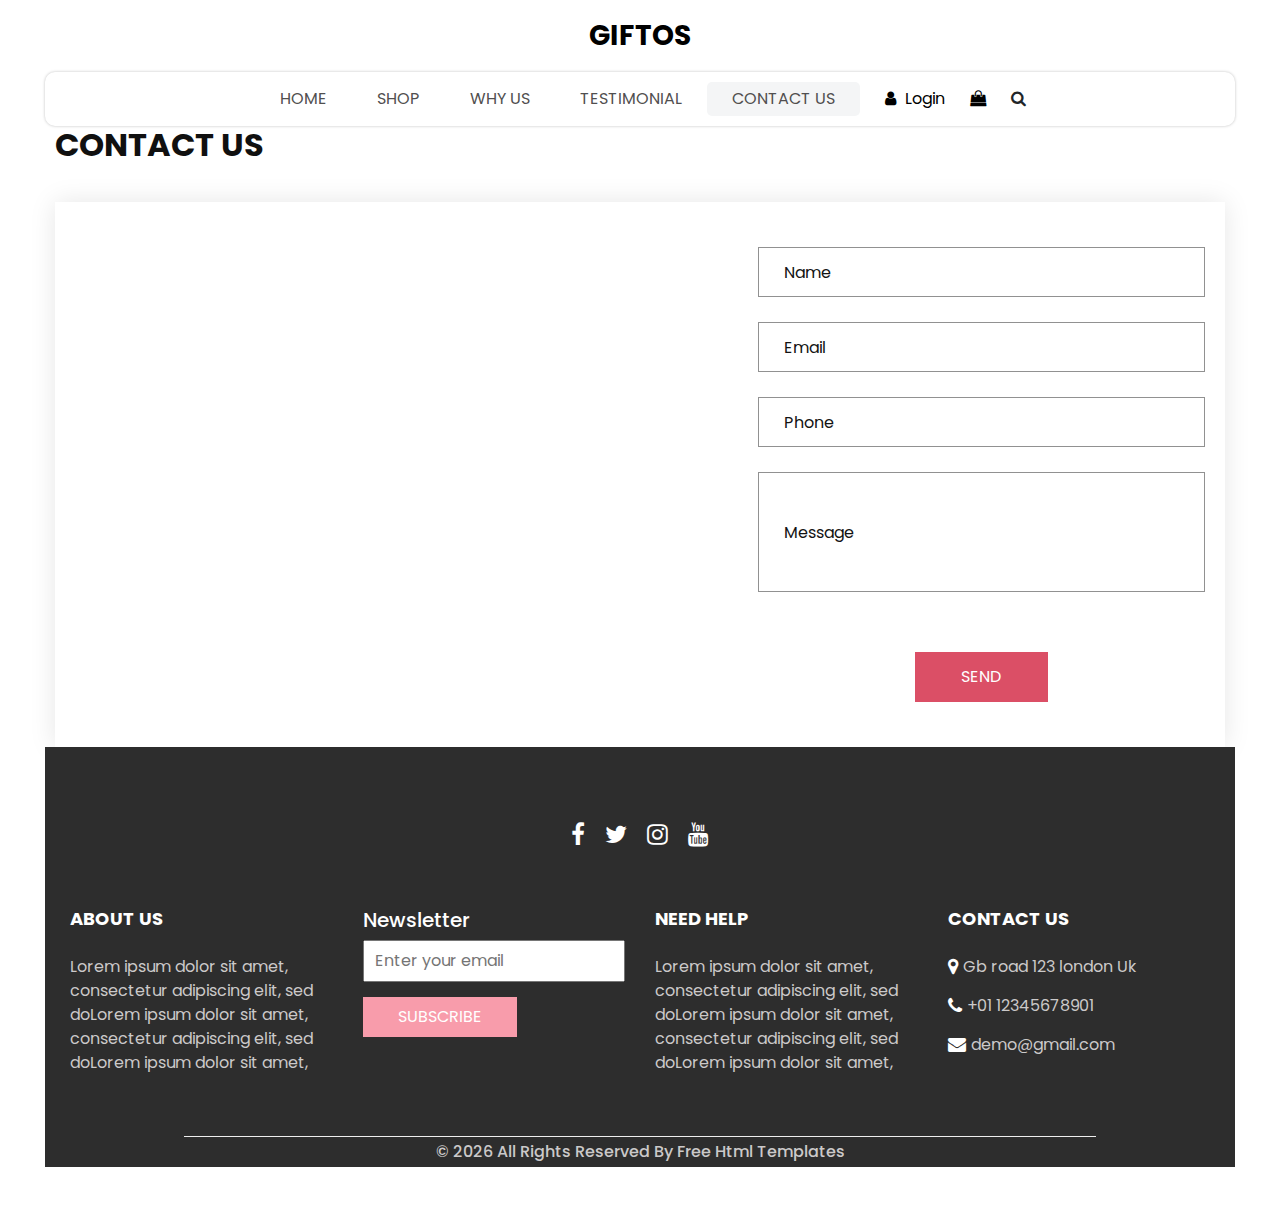
<file: contact.html>
<!DOCTYPE html>
<html>

<head>
  <!-- Basic -->
  <meta charset="utf-8" />
  <meta http-equiv="X-UA-Compatible" content="IE=edge" />
  <!-- Mobile Metas -->
  <meta name="viewport" content="width=device-width, initial-scale=1, shrink-to-fit=no" />
  <!-- Site Metas -->
  <meta name="keywords" content="" />
  <meta name="description" content="" />
  <meta name="author" content="" />
  <link rel="shortcut icon" href="images/favicon.png" type="image/x-icon">

  <title>
    Giftos
  </title>

  <!-- slider stylesheet -->
  <link rel="stylesheet" type="text/css" href="https://cdnjs.cloudflare.com/ajax/libs/OwlCarousel2/2.3.4/assets/owl.carousel.min.css" />

  <!-- bootstrap core css -->
  <link rel="stylesheet" type="text/css" href="css/bootstrap.css" />

  <!-- Custom styles for this template -->
  <link href="css/style.css" rel="stylesheet" />
  <!-- responsive style -->
  <link href="css/responsive.css" rel="stylesheet" />
</head>

<body>
  <div class="hero_area">
    <!-- header section strats -->
    <header class="header_section">
      <nav class="navbar navbar-expand-lg custom_nav-container ">
        <a class="navbar-brand" href="index.html">
          <span>
            Giftos
          </span>
        </a>
        <button class="navbar-toggler" type="button" data-toggle="collapse" data-target="#navbarSupportedContent" aria-controls="navbarSupportedContent" aria-expanded="false" aria-label="Toggle navigation">
          <span class=""></span>
        </button>

        <div class="collapse navbar-collapse innerpage_navbar" id="navbarSupportedContent">
          <ul class="navbar-nav  ">
            <li class="nav-item ">
              <a class="nav-link" href="index.html">Home <span class="sr-only">(current)</span></a>
            </li>
            <li class="nav-item">
              <a class="nav-link" href="shop.html">
                Shop
              </a>
            </li>
            <li class="nav-item">
              <a class="nav-link" href="why.html">
                Why Us
              </a>
            </li>
            <li class="nav-item">
              <a class="nav-link" href="testimonial.html">
                Testimonial
              </a>
            </li>
            <li class="nav-item active">
              <a class="nav-link" href="contact.html">Contact Us</a>
            </li>
          </ul>
          <div class="user_option">
            <a href="">
              <i class="fa fa-user" aria-hidden="true"></i>
              <span>
                Login
              </span>
            </a>
            <a href="">
              <i class="fa fa-shopping-bag" aria-hidden="true"></i>
            </a>
            <form class="form-inline ">
              <button class="btn nav_search-btn" type="submit">
                <i class="fa fa-search" aria-hidden="true"></i>
              </button>
            </form>
          </div>
        </div>
      </nav>
    </header>
    <!-- end header section -->

  </div>
  <!-- end hero area -->

  <!-- contact section -->

  <section class="contact_section layout_padding">
    <div class="container px-0">
      <div class="heading_container ">
        <h2 class="">
          Contact Us
        </h2>
      </div>
    </div>
    <div class="container container-bg">
      <div class="row">
        <div class="col-lg-7 col-md-6 px-0">
          <div class="map_container">
            <div class="map-responsive">
              <iframe src="https://www.google.com/maps/embed/v1/place?key=AIzaSyA0s1a7phLN0iaD6-UE7m4qP-z21pH0eSc&q=Eiffel+Tower+Paris+France" width="600" height="300" frameborder="0" style="border:0; width: 100%; height:100%" allowfullscreen></iframe>
            </div>
          </div>
        </div>
        <div class="col-md-6 col-lg-5 px-0">
          <form action="#">
            <div>
              <input type="text" placeholder="Name" />
            </div>
            <div>
              <input type="email" placeholder="Email" />
            </div>
            <div>
              <input type="text" placeholder="Phone" />
            </div>
            <div>
              <input type="text" class="message-box" placeholder="Message" />
            </div>
            <div class="d-flex ">
              <button>
                SEND
              </button>
            </div>
          </form>
        </div>
      </div>
    </div>
  </section>

  <!-- end contact section -->

  <!-- info section -->

  <section class="info_section  layout_padding2-top">
    <div class="social_container">
      <div class="social_box">
        <a href="">
          <i class="fa fa-facebook" aria-hidden="true"></i>
        </a>
        <a href="">
          <i class="fa fa-twitter" aria-hidden="true"></i>
        </a>
        <a href="">
          <i class="fa fa-instagram" aria-hidden="true"></i>
        </a>
        <a href="">
          <i class="fa fa-youtube" aria-hidden="true"></i>
        </a>
      </div>
    </div>
    <div class="info_container ">
      <div class="container">
        <div class="row">
          <div class="col-md-6 col-lg-3">
            <h6>
              ABOUT US
            </h6>
            <p>
              Lorem ipsum dolor sit amet, consectetur adipiscing elit, sed doLorem ipsum dolor sit amet, consectetur adipiscing elit, sed doLorem ipsum dolor sit amet,
            </p>
          </div>
          <div class="col-md-6 col-lg-3">
            <div class="info_form ">
              <h5>
                Newsletter
              </h5>
              <form action="#">
                <input type="email" placeholder="Enter your email">
                <button>
                  Subscribe
                </button>
              </form>
            </div>
          </div>
          <div class="col-md-6 col-lg-3">
            <h6>
              NEED HELP
            </h6>
            <p>
              Lorem ipsum dolor sit amet, consectetur adipiscing elit, sed doLorem ipsum dolor sit amet, consectetur adipiscing elit, sed doLorem ipsum dolor sit amet,
            </p>
          </div>
          <div class="col-md-6 col-lg-3">
            <h6>
              CONTACT US
            </h6>
            <div class="info_link-box">
              <a href="">
                <i class="fa fa-map-marker" aria-hidden="true"></i>
                <span> Gb road 123 london Uk </span>
              </a>
              <a href="">
                <i class="fa fa-phone" aria-hidden="true"></i>
                <span>+01 12345678901</span>
              </a>
              <a href="">
                <i class="fa fa-envelope" aria-hidden="true"></i>
                <span> demo@gmail.com</span>
              </a>
            </div>
          </div>
        </div>
      </div>
    </div>
    <!-- footer section -->
    <footer class=" footer_section">
      <div class="container">
        <p>
          &copy; <span id="displayYear"></span> All Rights Reserved By
          <a href="https://html.design/">Free Html Templates</a>
        </p>
      </div>
    </footer>
    <!-- footer section -->

  </section>

  <!-- end info section -->


  <script src="js/jquery-3.4.1.min.js"></script>
  <script src="js/bootstrap.js"></script>
  <script src="https://cdnjs.cloudflare.com/ajax/libs/OwlCarousel2/2.3.4/owl.carousel.min.js">
  </script>
  <script src="js/custom.js"></script>

</body>

</html>
</file>
<file: css/responsive.css>
@media (max-width: 1120px) {
    .saving_section .detail-box {
        padding: 0;
    }
}

@media (max-width: 992px) {
    .user_option {
        justify-content: center;
        margin-left: 0;
        margin-top: 10px;

    }

    .custom_nav-container {
        flex-direction: row;
    }

    .custom_nav-container .navbar-nav {
        align-items: center;
    }

    #navbarSupportedContent .navbar-nav .nav-link {
        margin: 5px 0;
    }

    .slider_section .detail-box {
        padding-left: 0;
    }

    .slider_section .detail-box h1 {
        font-size: 3rem;
    }

    .slider_section .img-box {
        padding: 0;
    }

    .saving_section .row {
        flex-direction: column-reverse;
    }

    .saving_section .detail-box {

        margin-bottom: 30px;
    }

    .client_section .box {
        margin: 15px 25px;
    }

    .client_section .carousel_btn-box {
        display: flex;
        justify-content: center;
        margin-top: 45px;
    }

    .client_section .carousel-control-prev,
    .client_section .carousel-control-next {
        position: unset;
        margin: 0 2.5px;
        width: 45px;
        height: 45px;
    }
}

@media (max-width: 768px) {
    .hero_area {
        padding: 0 25px;
    }

    .slider_section .img-box {
        margin-bottom: 45px;
    }

    .saving_section,
    .gift_section {
        padding-left: 25px;
        padding-right: 25px;
    }

    .gift_section .box {
        padding: 45px 0;
    }

    .gift_section .img-box {
        padding: 0 15px;
        margin-bottom: 45px;
    }

    .info_section .row>div {
        text-align: center;
        display: flex;
        flex-direction: column;
        align-items: center;

    }

    .info_section {
        margin: 0 25px 25px;
    }


}

@media (max-width: 576px) {
    .contact_section {
        padding-left: 25px;
        padding-right: 25px;
    }
}

@media (max-width: 480px) {

    .saving_section .detail-box,
    .gift_section .detail-box {
        padding: 0 5px;
    }
}

@media (max-width: 420px) {}

@media (max-width: 376px) {}

@media (min-width: 1200px) {
    .container {
        max-width: 1170px;
    }
}
</file>
<file: css/style.css>
@import url("https://fonts.googleapis.com/css2?family=Poppins:wght@300;400;500;600;700&display=swap");
@import url("font-awesome.min.css");
body {
  font-family: "poppins", sans-serif;
  color: #101010;
  background-color: #ffffff;
}

.layout_padding {
  /* padding-top: 90px;
  padding-bottom: 90px; */
}

.layout_padding2 {
  padding-top: 45px;
  padding-bottom: 45px;
}

.layout_padding2-top {
  padding-top: 45px;
}

.layout_padding2-bottom {
  padding-bottom: 45px;
}

.layout_padding-top {
  padding-top: 90px;
}

.layout_padding-bottom {
  padding-bottom: 90px;
}

.heading_container {
  display: -webkit-box;
  display: -ms-flexbox;
  display: flex;
  -webkit-box-orient: vertical;
  -webkit-box-direction: normal;
      -ms-flex-direction: column;
          flex-direction: column;
}

.heading_container h2 {
  text-transform: uppercase;
  font-weight: bold;
}

.heading_container h2 span {
  color: #f89cab;
}

.heading_container.heading_center {
  -webkit-box-align: center;
      -ms-flex-align: center;
          align-items: center;
  text-align: center;
}

/*header section*/
.hero_area {
  padding: 0 45px;
}

.hero_area.sub_pages {
  height: auto;
}

#navbarSupportedContent {
  width: 100%;
  background-color: #f9ece6;
  -webkit-box-pack: center;
      -ms-flex-pack: center;
          justify-content: center;
  padding: 10px 0;
  border-radius: 15px 15px 0 0;
}

#navbarSupportedContent.innerpage_navbar {
  background-color: white;
  border-radius: 10px;
  -webkit-box-shadow: 0 0 3px 0 rgba(0, 0, 0, 0.25);
          box-shadow: 0 0 3px 0 rgba(0, 0, 0, 0.25);
}

#navbarSupportedContent.innerpage_navbar .nav-item.active .nav-link {
  background-color: #f4f5f6;
}

#navbarSupportedContent .navbar-nav .nav-link {
  padding: 5px 25px;
  color: #514f4f;
  text-align: center;
  text-transform: uppercase;
  border-radius: 5px;
}

#navbarSupportedContent .nav-item.active .nav-link {
  background-color: #ffffff;
}

a,
a:hover,
a:focus {
  text-decoration: none;
}

a:hover,
a:focus {
  color: initial;
}

.btn,
.btn:focus {
  outline: none !important;
  -webkit-box-shadow: none;
          box-shadow: none;
}

.navbar-brand {
  margin: 15px 0;
  padding: 0;
}

.navbar-brand span {
  font-size: 28px;
  font-weight: bold;
  color: #000000;
  text-transform: uppercase;
  margin: 0;
  padding: 0;
}

.custom_nav-container .nav_search-btn {
  padding: 0;
  border: none;
}

.custom_nav-container {
  z-index: 99999;
  padding: 0;
  -webkit-box-orient: vertical;
  -webkit-box-direction: normal;
      -ms-flex-direction: column;
          flex-direction: column;
  -webkit-box-align: center;
      -ms-flex-align: center;
          align-items: center;
}

.custom_nav-container .navbar-toggler {
  outline: none;
}

.custom_nav-container .navbar-toggler {
  outline: none;
}

.custom_nav-container .navbar-toggler {
  padding: 0;
  width: 37px;
  height: 42px;
  -webkit-transition: all .3s;
  transition: all .3s;
}

.custom_nav-container .navbar-toggler span {
  display: block;
  width: 35px;
  height: 4px;
  background-color: #000000;
  margin: 7px 0;
  -webkit-transition: all 0.3s;
  transition: all 0.3s;
  position: relative;
  border-radius: 5px;
  -webkit-transition: all .3s;
  transition: all .3s;
}

.custom_nav-container .navbar-toggler span::before, .custom_nav-container .navbar-toggler span::after {
  content: "";
  position: absolute;
  left: 0;
  height: 100%;
  width: 100%;
  background-color: #000000;
  top: -10px;
  border-radius: 5px;
  -webkit-transition: all .3s;
  transition: all .3s;
}

.custom_nav-container .navbar-toggler span::after {
  top: 10px;
}

.custom_nav-container .navbar-toggler[aria-expanded="true"] {
  -webkit-transform: rotate(360deg);
          transform: rotate(360deg);
}

.custom_nav-container .navbar-toggler[aria-expanded="true"] span {
  -webkit-transform: rotate(45deg);
          transform: rotate(45deg);
}

.custom_nav-container .navbar-toggler[aria-expanded="true"] span::before, .custom_nav-container .navbar-toggler[aria-expanded="true"] span::after {
  -webkit-transform: rotate(90deg);
          transform: rotate(90deg);
  top: 0;
}

.user_option {
  display: -webkit-box;
  display: -ms-flexbox;
  display: flex;
  -webkit-box-align: center;
      -ms-flex-align: center;
          align-items: center;
  margin-left: 25px;
}

.user_option a {
  margin-right: 25px;
  color: #000000;
}

.user_option a span {
  margin-left: 5px;
}

/*end header section*/
.slider_section .slider_container {
  color: #fefefe;
  background-color: #000000;
  background-color: #f89cab;
  padding: 25px;
  border-radius: 0 0 15px 15px;
}

.slider_section .row {
  -webkit-box-align: center;
      -ms-flex-align: center;
          align-items: center;
}

.slider_section .img-box {
  display: -webkit-box;
  display: -ms-flexbox;
  display: flex;
  -webkit-box-pack: center;
      -ms-flex-pack: center;
          justify-content: center;
  padding: 45px;
}

.slider_section .img-box img {
  width: 275px;
}

.slider_section .detail-box {
  padding-left: 45px;
  margin: 45px 0;
}

.slider_section .detail-box h1 {
  font-weight: bold;
  font-size: 3.5rem;
  margin-bottom: 10px;
}

.slider_section .detail-box a {
  display: inline-block;
  padding: 10px 40px;
  background-color: #db4566;
  color: #ffffff;
  border: 1px solid #db4566;
  border-radius: 5px;
  -webkit-transition: all .3s;
  transition: all .3s;
  margin-top: 25px;
  text-transform: uppercase;
}

.slider_section .detail-box a:hover {
  background-color: transparent;
  color: #db4566;
}

.slider_section .carousel_btn-box {
  display: -webkit-box;
  display: -ms-flexbox;
  display: flex;
  background-color: #ffffff;
  -webkit-box-align: center;
      -ms-flex-align: center;
          align-items: center;
  position: absolute;
  bottom: -25px;
  left: 5%;
  padding: 7px 10px;
  border-radius: 5px 5px 0 0;
}

.slider_section .carousel_btn-box img {
  margin: 0 10px;
}

.slider_section .carousel_btn-box .carousel-control-prev,
.slider_section .carousel_btn-box .carousel-control-next {
  position: unset;
  height: 25px;
  width: 25px;
  background-repeat: no-repeat;
  opacity: 1;
  background-position: center;
  color: #000000;
  font-size: 14px;
}

.shop_section .heading_container {
  margin-bottom: 20px;
}

.shop_section .box {
  background-color: #eeeeee;
  position: relative;
  padding: 10px;
  margin-top: 25px;
}

.shop_section .box a {
  color: #000000;
}

.shop_section .box .img-box {
  display: -webkit-box;
  display: -ms-flexbox;
  display: flex;
  -webkit-box-pack: center;
      -ms-flex-pack: center;
          justify-content: center;
  -webkit-box-align: center;
      -ms-flex-align: center;
          align-items: center;
  padding: 15px 30px;
  height: 245px;
}

.shop_section .box .img-box img {
  max-width: 100%;
  max-height: 145px;
}

.shop_section .box .detail-box {
  display: -webkit-box;
  display: -ms-flexbox;
  display: flex;
  -webkit-box-pack: justify;
      -ms-flex-pack: justify;
          justify-content: space-between;
}

.shop_section .box .detail-box h6 span {
  color: #db4f66;
}

.shop_section .box .new {
  width: 50px;
  height: 50px;
  position: absolute;
  top: 10px;
  left: 10px;
  background-color: #ffffff;
  display: -webkit-box;
  display: -ms-flexbox;
  display: flex;
  -webkit-box-pack: center;
      -ms-flex-pack: center;
          justify-content: center;
  -webkit-box-align: center;
      -ms-flex-align: center;
          align-items: center;
  border-radius: 100%;
  font-size: 15px;
}

.shop_section .btn-box {
  display: -webkit-box;
  display: -ms-flexbox;
  display: flex;
  -webkit-box-pack: center;
      -ms-flex-pack: center;
          justify-content: center;
  margin-top: 45px;
}

.shop_section .btn-box a {
  display: inline-block;
  padding: 10px 40px;
  background-color: #f16179;
  color: #ffffff;
  border: 1px solid #f16179;
  border-radius: 5px;
  -webkit-transition: all .3s;
  transition: all .3s;
}

.shop_section .btn-box a:hover {
  background-color: transparent;
  color: #f16179;
}

.saving_section {
  padding-left: 45px;
  padding-right: 45px;
}

.saving_section .box {
  padding-top: 45px;
  background-color: #7fd7eb;
  color: #ffffff;
  border-radius: 15px;
}

.saving_section .row {
  -webkit-box-align: center;
      -ms-flex-align: center;
          align-items: center;
}

.saving_section .img-box {
  padding: 15px 0 0 25px;
}

.saving_section .img-box img {
  width: 100%;
}

.saving_section .detail-box {
  padding: 0 25px;
}

.saving_section .detail-box p {
  margin-top: 5px;
}

.saving_section .detail-box .btn-box {
  display: -webkit-box;
  display: -ms-flexbox;
  display: flex;
  -ms-flex-wrap: wrap;
      flex-wrap: wrap;
  margin: 35px -5px 0;
}

.saving_section .detail-box .btn-box a {
  width: 165px;
  text-align: center;
  margin: 5px;
}

.saving_section .detail-box .btn-box .btn1 {
  display: inline-block;
  padding: 10px 0;
  background-color: #109dbd;
  color: #ffffff;
  border: 1px solid #109dbd;
  border-radius: 0;
  -webkit-transition: all .3s;
  transition: all .3s;
}

.saving_section .detail-box .btn-box .btn1:hover {
  background-color: transparent;
  color: #109dbd;
}

.saving_section .detail-box .btn-box .btn2 {
  display: inline-block;
  padding: 10px 0;
  background-color: #ffffff;
  color: #000000;
  border: 1px solid #ffffff;
  border-radius: 0;
  -webkit-transition: all .3s;
  transition: all .3s;
}

.saving_section .detail-box .btn-box .btn2:hover {
  background-color: transparent;
  color: #ffffff;
}

.why_section .box {
  text-align: center;
  margin-top: 45px;
  background-color: #f9f8f7;
  padding: 25px;
  border-radius: 5px;
}

.why_section .box .img-box {
  margin-bottom: 15px;
}

.why_section .box .img-box svg {
  width: 55px;
  height: auto;
  fill: #320b57;
}

.gift_section {
  padding-left: 45px;
  padding-right: 45px;
}

.gift_section .box {
  background-color: #6929a5;
  border-radius: 15px;
  color: #ffffff;
}

.gift_section .row {
  -webkit-box-align: center;
      -ms-flex-align: center;
          align-items: center;
}

.gift_section .img-box {
  padding: 60px 0 60px 25px;
}

.gift_section .img-box img {
  width: 100%;
}

.gift_section .detail-box {
  padding: 0 25px;
}

.gift_section .detail-box p {
  margin-top: 5px;
}

.gift_section .detail-box .btn-box {
  display: -webkit-box;
  display: -ms-flexbox;
  display: flex;
  -ms-flex-wrap: wrap;
      flex-wrap: wrap;
  margin: 35px -5px 0;
}

.gift_section .detail-box .btn-box a {
  width: 165px;
  text-align: center;
  margin: 5px;
}

.gift_section .detail-box .btn-box .btn1 {
  display: inline-block;
  padding: 10px 0;
  background-color: #ffffff;
  color: #000000;
  border: 1px solid #ffffff;
  border-radius: 0;
  -webkit-transition: all .3s;
  transition: all .3s;
}

.gift_section .detail-box .btn-box .btn1:hover {
  background-color: transparent;
  color: #ffffff;
}

.gift_section .detail-box .btn-box .btn2 {
  display: inline-block;
  padding: 10px 0;
  background-color: #9242dd;
  color: #ffffff;
  border: 1px solid #9242dd;
  border-radius: 0;
  -webkit-transition: all .3s;
  transition: all .3s;
}

.gift_section .detail-box .btn-box .btn2:hover {
  background-color: transparent;
  color: #9242dd;
}

.contact_section {
  position: relative;
}

.contact_section .container-bg {
  -webkit-box-shadow: 0 0 25px 0 rgba(0, 0, 0, 0.1);
          box-shadow: 0 0 25px 0 rgba(0, 0, 0, 0.1);
}

.contact_section .heading_container {
  margin-bottom: 30px;
}

.contact_section .row {
  -webkit-box-align: stretch;
      -ms-flex-align: stretch;
          align-items: stretch;
}

.contact_section form {
  padding-right: 35px;
  padding: 45px 20px;
}

.contact_section input {
  width: 100%;
  border: 1px solid #919191;
  height: 50px;
  margin-bottom: 25px;
  padding-left: 25px;
  background-color: transparent;
  outline: none;
  color: #101010;
}

.contact_section input::-webkit-input-placeholder {
  color: #131313;
}

.contact_section input:-ms-input-placeholder {
  color: #131313;
}

.contact_section input::-ms-input-placeholder {
  color: #131313;
}

.contact_section input::placeholder {
  color: #131313;
}

.contact_section input.message-box {
  height: 120px;
}

.contact_section button {
  display: inline-block;
  padding: 12px 45px;
  background-color: #db4f66;
  color: #ffffff;
  border: 1px solid #db4f66;
  border-radius: 0;
  -webkit-transition: all .3s;
  transition: all .3s;
  display: block;
  color: #fff;
  margin: 35px auto 0 auto;
}

.contact_section button:hover {
  background-color: transparent;
  color: #db4f66;
}

.contact_section .map_container {
  height: 100%;
  min-height: 375px;
}

.contact_section .map_container .map-responsive {
  height: 100%;
}

.client_section .heading_container {
  margin-bottom: 20px;
}

.client_section .box {
  margin: 15px 45px;
  -webkit-box-shadow: 0 0 5px 0 rgba(0, 0, 0, 0.25);
          box-shadow: 0 0 5px 0 rgba(0, 0, 0, 0.25);
  padding: 25px;
}

.client_section .box .client_info {
  display: -webkit-box;
  display: -ms-flexbox;
  display: flex;
  -webkit-box-pack: justify;
      -ms-flex-pack: justify;
          justify-content: space-between;
}

.client_section .box .client_info .client_name h5 {
  font-weight: 600;
  color: #db4f66;
}

.client_section .box .client_info .client_name h6 {
  margin-bottom: 0;
  color: #bfc0c0;
  font-weight: normal;
  font-size: 15px;
}

.client_section .box .client_info i {
  font-size: 24px;
}

.client_section .box p {
  margin-top: 15px;
}

.client_section .carousel-control-prev,
.client_section .carousel-control-next {
  width: 45px;
  height: 125px;
  background-color: #db4f66;
  opacity: 1;
  font-size: 28px;
  font-weight: bold;
  top: 50%;
  -webkit-transform: translateY(-50%);
          transform: translateY(-50%);
}

.client_section .carousel-control-prev {
  left: 0;
}

.client_section .carousel-control-next {
  right: 0;
}

/* info section */
.info_section {
  position: relative;
  background-color: #2d2d2d;
  color: #ffffff;
  margin: 0 45px 45px;
}

.info_section .social_container {
  -webkit-box-pack: center;
      -ms-flex-pack: center;
          justify-content: center;
  margin-top: 25px;
  margin-bottom: 30px;
}

.info_section .social_container .social_box {
  display: -webkit-box;
  display: -ms-flexbox;
  display: flex;
  -webkit-box-align: center;
      -ms-flex-align: center;
          align-items: center;
  -webkit-box-pack: center;
      -ms-flex-pack: center;
          justify-content: center;
}

.info_section .social_container .social_box a {
  margin: 0 10px;
  color: #ffffff;
  font-size: 24px;
}

.info_section .info_form form input {
  outline: none;
  width: 100%;
  padding: 7px 10px;
}

.info_section .info_form form button {
  padding: 8px 35px;
  outline: none;
  border: none;
  color: #ffffff;
  background: #f89cab;
  margin-top: 15px;
  text-transform: uppercase;
}

.info_section .row > div {
  margin-top: 25px;
}

.info_section a {
  text-transform: none;
}

.info_section h6 {
  font-weight: bold;
  text-transform: uppercase;
  font-size: 18px;
  margin-bottom: 25px;
}

.info_section p {
  color: #cbc9c9;
}

.info_section .info_link-box a {
  display: -webkit-box;
  display: -ms-flexbox;
  display: flex;
  -webkit-box-align: center;
      -ms-flex-align: center;
          align-items: center;
  margin: 15px 0;
}

.info_section .info_link-box a:hover {
  color: #ffffff;
}

.info_section .info_link-box a i {
  color: #ffffff;
  margin-right: 5px;
  font-size: 18px;
}

.info_section .info_link-box a span {
  color: #cbc9c9;
}

.info_section .info_link-box a:hover span {
  color: #ffffff;
}

/* end info section */
/* footer section*/
.footer_section {
  margin-top: 45px;
  font-weight: 500;
}

.footer_section p {
  padding: 3px 0;
  margin: 0 auto;
  text-align: center;
  border-top: 1.5px solid #eeeeee;
  width: 80%;
}

.footer_section a {
  color: #cbc9c9;
}

/* end footer section*/
/*# sourceMappingURL=style.css.map */
</file>
